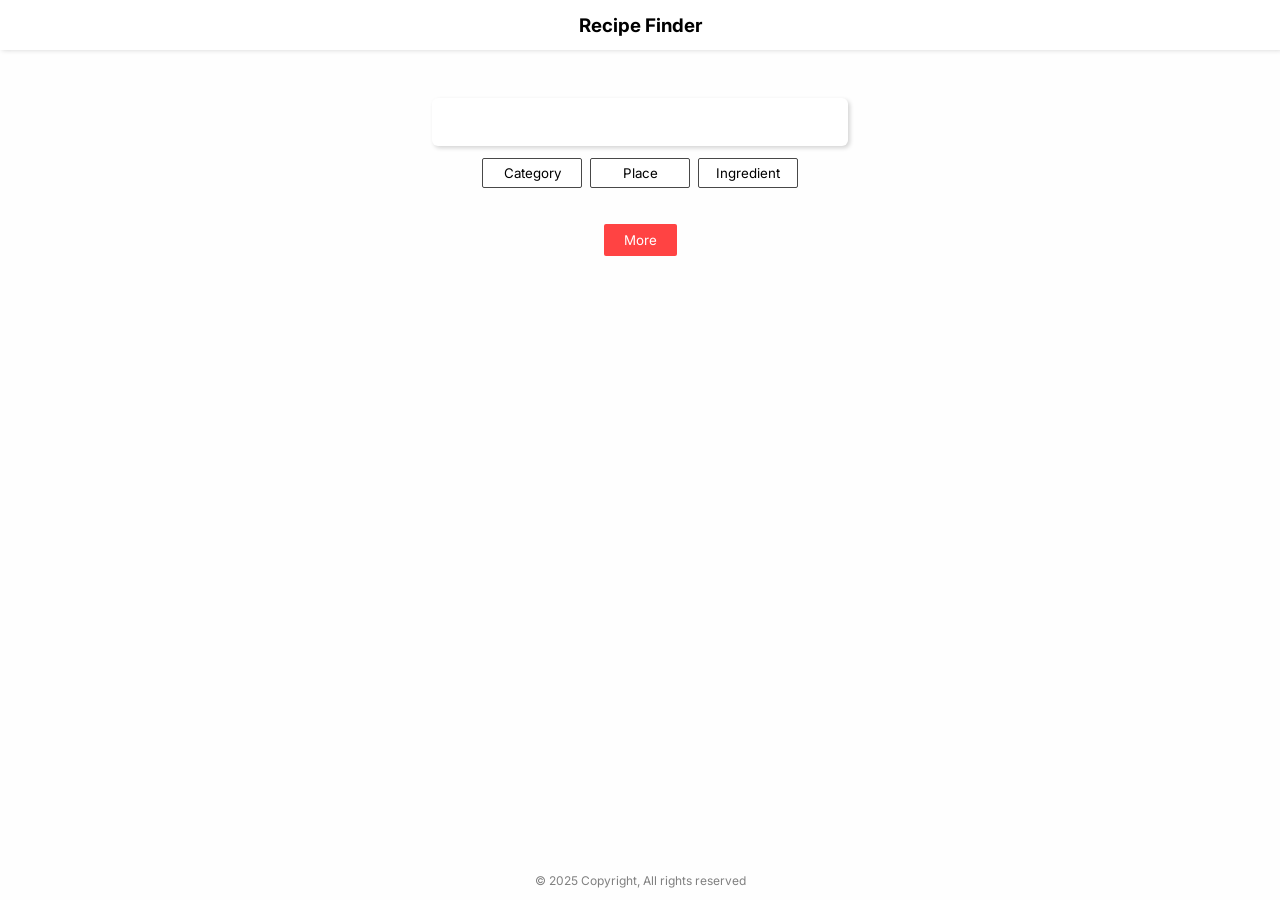
<file: index.html>
<!DOCTYPE html>
<html lang="en">
<head>
    <meta charset="UTF-8">
    <meta name="viewport" content="width=device-width, initial-scale=1.0">
    <title>Recipe Finder</title>
    
    <link rel="preconnect" href="https://fonts.googleapis.com">
    <link rel="preconnect" href="https://fonts.gstatic.com" crossorigin>
    <link href="https://fonts.googleapis.com/css2?family=Inter:ital,opsz,wght@0,14..32,100..900;1,14..32,100..900&display=swap" rel="stylesheet">
    <link rel='stylesheet' href='https://cdn-uicons.flaticon.com/3.0.0/uicons-bold-rounded/css/uicons-bold-rounded.css'>
    <link rel="stylesheet" href="../styles/base.css">
    <link rel="stylesheet" href="../styles/browse.css">
</head>
<body>
    <div class="wrapper">
        <r-header></r-header>
        <div id="main">
            <form id="search">
                <input type="text" id="src">
                <button><i class="fi fi-br-search"></i></button>
            </form>
            <div class="dropdownBar">
                <div id="category" class="drop">
                    <button>Category</button>
                    <div class="content"></div>
                </div>
                <div id="area" class="drop">
                    <button>Place</button>
                    <div class="content"></div>
                </div>
                <div id="ingredient" class="drop">
                    <button>Ingredient</button>
                    <div class="content"></div>
                </div>
            </div>
            <p id="err"></p>
            <div id="page">
                <div id="browse"></div>
                <button class="generate">More</button>
                
                <!-- Screen -->
                <div id="screen"></div>
                
            </div>
        </div>
        <r-footer></r-footer>
    </div>
    
    <script src="../scripts/components.js"></script>
    <script src="https://code.jquery.com/jquery-3.7.1.js" integrity="sha256-eKhayi8LEQwp4NKxN+CfCh+3qOVUtJn3QNZ0TciWLP4=" crossorigin="anonymous"></script>
    <script src="../scripts/base.js"></script>
    <script src="../scripts/browse.js"></script>
</body>
</html>
</file>
<file: styles/base.css>
/* Color Theme */
:root{
    --main-bg: #fefefe;
    --high-bg: #fff;
    --text: #000;
    --sc-text: #616161;
    --shadow: lightgray;
    --shadow2: #838383;
    --hover: whitesmoke;
    --border: #484848;
    --focus: #272727;
}
body.dark{
    --main-bg: #333;
    --high-bg: #232323;
    --text: #fff;
    --sc-text: #888;
    --shadow: #2A2A2A;
    --hover: #3C3C3C;
    --border: #3C3C3C;
    --focus: #3C3C3C;
}

/* Main */
*{
    font-family: Inter;
    color: var(--text);
}
body{
    margin: 0px;
}
.wrapper{
    display: flex;
    flex-direction: column;
    min-height: 100dvh;
}
header{
    height: 50px;
    box-shadow: 2px 0px 5px var(--shadow);
    position: relative;
    z-index: 2;
    display: flex;
    justify-content: center;    
    align-items: center;
    background-color: var(--high-bg);
    color: var(--text);
}
#main{
    flex: 1;
    background-color: var(--main-bg);
    overflow-x: hidden;
}
footer{
    width: 100dvw;
    display: flex;
    justify-content: center;
    background-color: var(--main-bg);
}
/* Header & Footer */
footer p{
    color: gray;
    font-size: 12px;
}
h4, h3{
    margin: 0px;
}
header i{
    font-size: 20px;
}

/* Dark/Light Mode */
#dark{
    position: absolute;
    right: 5px;
    top: 5px;
    width: 40px;
    height: 40px;
    background: none;
    border: 0;
}
</file>
<file: styles/browse.css>
/* Search */
#main{
    display: flex;
    align-items: center;
    flex-direction: column;
}
#search{
    background-color: var(--high-bg);
    border-radius: 6px;
    width: min(400px, 85%);
    min-height: 40px;
    box-shadow: 2px 2px 4px var(--shadow);
    padding: 4px;
    display: flex;
    padding-right: 8px;
    padding-left: 8px;
    gap: 2px;
    justify-content: center;
    align-items: center;
    margin-top: 16px;
}
#search input{
    width: 85%;
    height: 70%;
    background: none;
    border: none;
    outline: none;
    transition: all 0.2s;
    padding-left: 8px;
    padding-right: 8px;
}
#search input:hover{
    transition: all 0.2s;
    border-bottom: var(--text) 0.8px solid;
}
#search button{
    width: 8%;
    background: none;
    border: none;
}
#err{
    display: none;
    margin: 2px;
    color: #FF3939;
    font-size: 14px;
}

/* Browse */
#page{
    display: flex;
    flex-direction: column;
    align-items: center;
}
#browse{
    width: 100%;
    display: flex;
    justify-content: center;
    flex-wrap: wrap;
    margin-top: 24px;
}
.recipe{
    width: min(100%, 250px);
    height: 150px;
    display: flex;
    align-items: center;
    flex-direction: row;
    gap: 8px;
}
.recipe img{
    width: 120px;
    height: 120px;
    background-color: lightgray;
    object-fit: cover;
    border-radius: 4px;
}
.recipe .title{
    font-size: 1rem;
    line-height: 1.3rem;
    color: var(--text);
}
.recipe p{
    margin: 0px;
    color: #666;
    font-size: 0.8rem;
}
.generate{
    border: none;
    border-radius: 2px;
    background-color: #FF4343;
    padding: 8px 20px 8px 20px;
    color: #fff;
}
/* Display Ingredients */
#screen{
    display: none;
    flex-direction: column;
    width: 100dvw;
    height: 100%;
    position: fixed;
    left: 0;
    top: 0;
    z-index: 2;
    background-color: var(--main-bg);
    overflow-y: auto;
    overflow-x: hidden;
    white-space: pre-line;
    overflow-wrap: break-word;
}
#displayImage{
    background-color: whitesmoke;
    width: 100%;
}
#back{
    position: absolute;
    z-index: 3;
    width: 40px;
    height: 40px;
    background: none;
    border: none;
}
.info{
    max-width: 100%;
    height: 100%;
    background-color: var(--main-bg);
    display: flex;
    align-items: center;
    flex-direction: column;
    padding: 24px;
}
#name{
    margin: 0px;
}
.src, #screen .details{
    display: flex;
    gap: 8px;
}
#ing-list{
    width: 100%;
}
.src{
    margin: 8px;
}
#screen .details{
    color: var(--sc-text);
    margin: 0px;
}
/* Filter */
.dropdownBar{
    margin: 8px;
    display: flex;
}
.drop{
    display: flex;
    flex-direction: column;
    gap: 8px;
}
.drop button{
    padding: 4px 8px;
    --drop-width: 100px;
    width: var(--drop-width);
    height: 30px;
    margin: 4px;
    border-radius: 2px;
    outline: none;
    text-align: center;
    background-color: var(--high-bg);
    color: var(--text);
    border: 1px solid var(--border);
    transition: all 0.3s;
}
.drop button.active{
    transition: all 0.3s;
    background-color: var(--hover);
    color: var(--text);
}
.content{
    display: none;
}
.content.active{
    display: grid;
    position: absolute;
    grid-auto-flow: column;
    grid-template-rows: repeat(5, 30px);
    overflow-x: auto;
    overflow-y: hidden;
    max-width: 320px;
    top: 180px;
    left: 50%;
    transform: translateX(-50%);
    gap: 4px;
    border-radius: 4px;
    padding: 6px;
    margin: 0px;
    background-color: var(--high-bg);
    box-shadow: 2px 2px 5px var(--shadow2);
}
.content button{
    width: var(--drop-width);
    margin: 0px;
    border: 0.5px solid var(--border);
    overflow-y: auto;
}
.content button:hover{
    background-color: var(--hover);
}
.content button:focus{
    background-color: var(--focus);
    color: #fff;
}
/* Responsive */
@media(min-width: 751px){
    /* Browse Page */
    #main{
        padding: 32px;
    }
    #browse{
        gap: 20px;
    }
    .recipe{
        gap: 24px;
    }
    .recipe .title{
        font-size: 1.3rem;
    }
    .recipe p{
        font-size: 1rem;
    }
    /* Display */
    #screen {
        flex-direction: row;
        overflow-x: auto;
    }
    #displayImage {
        width: 50%;
        height: 50%;
    }
    #back{
        transform: scale(1.5);
    }
}
</file>
